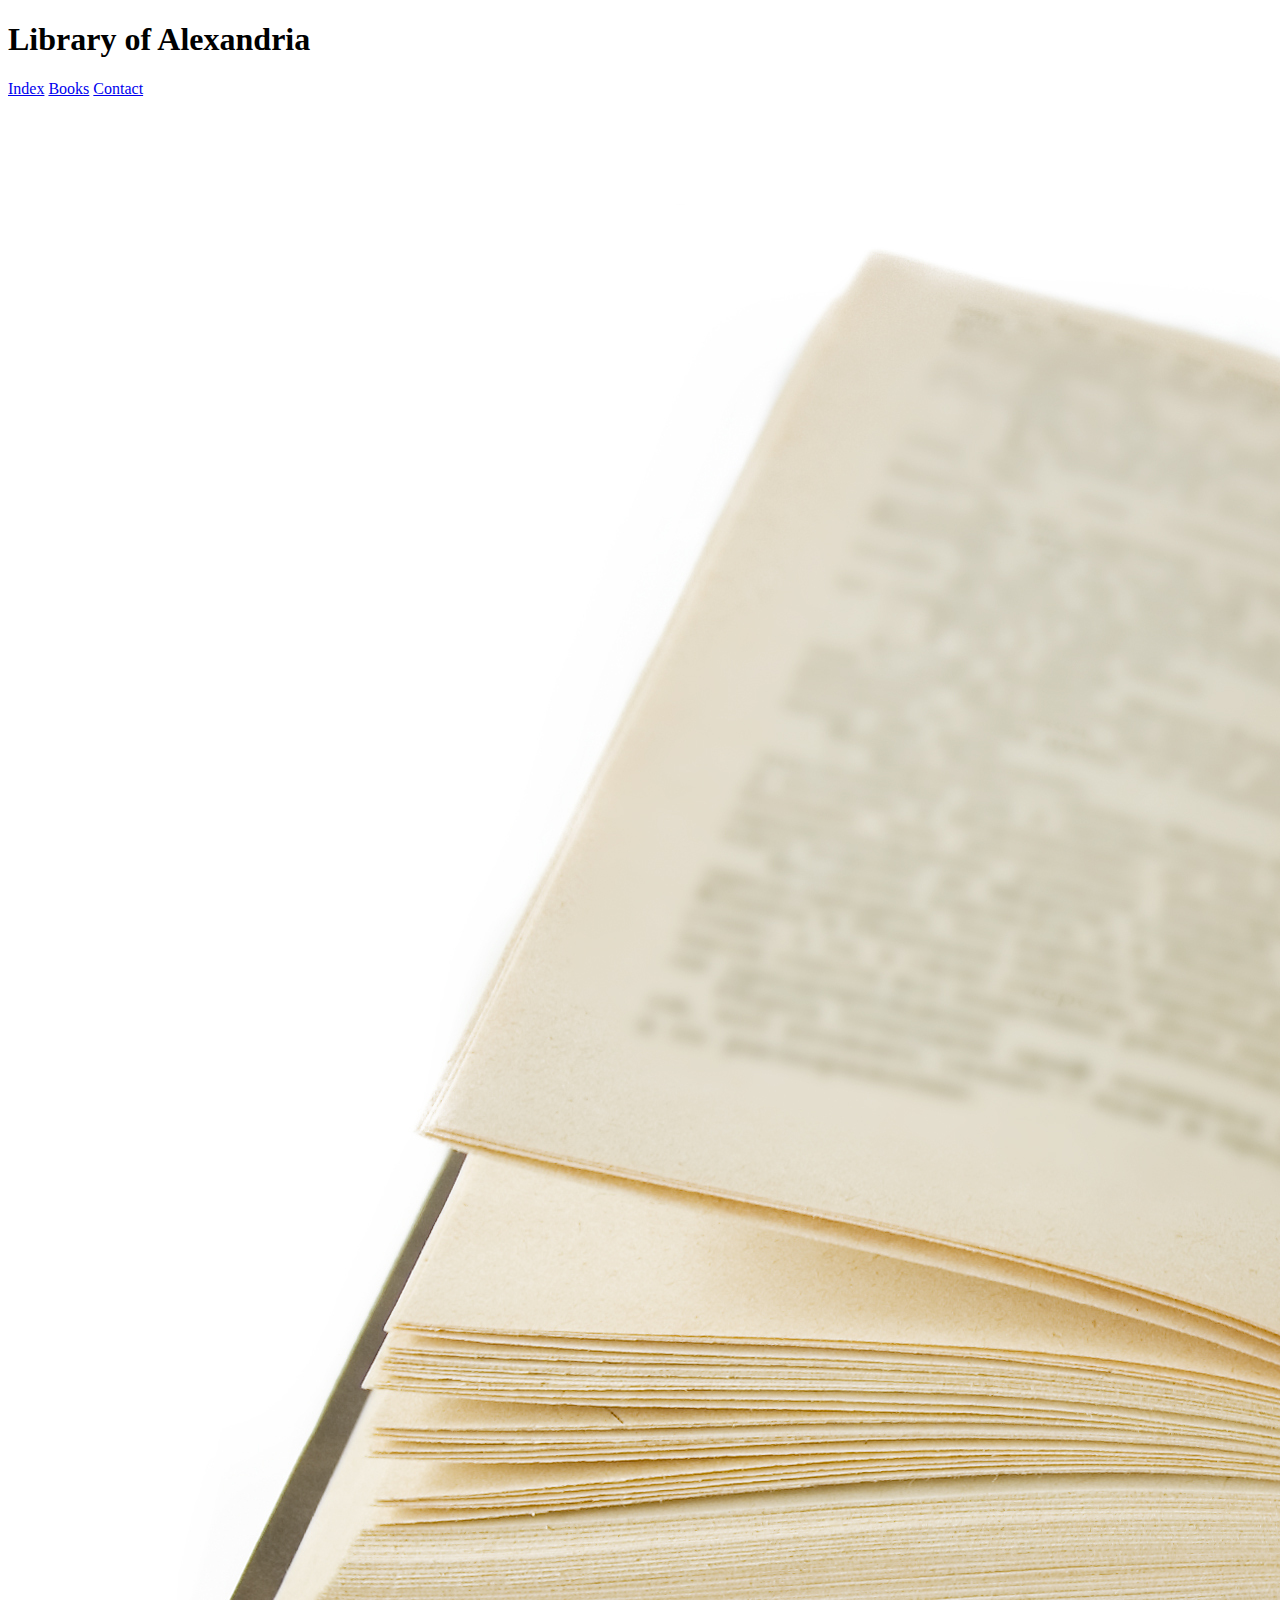
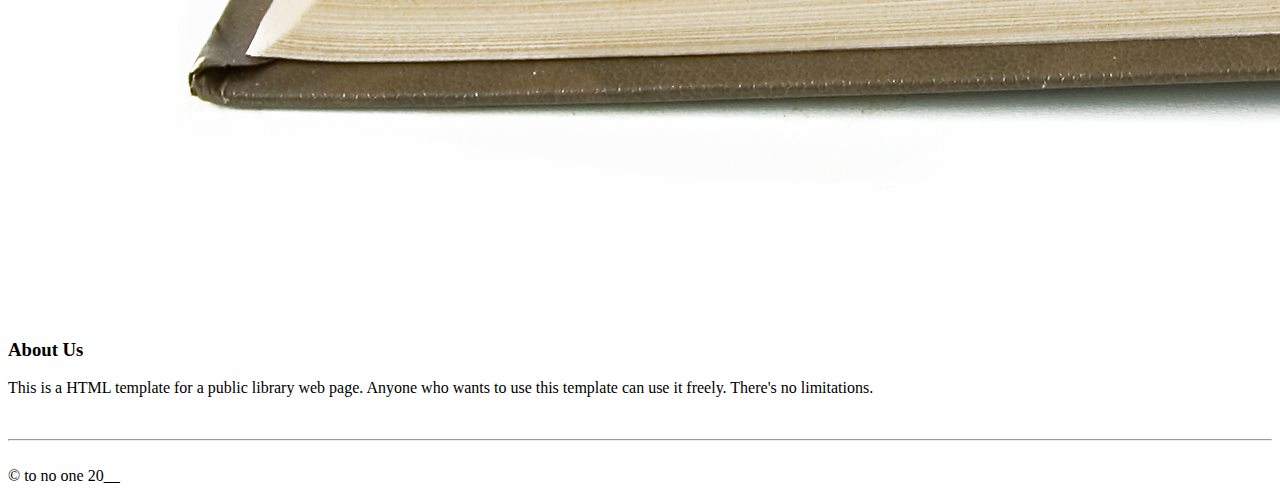
<file: index.html>
<!DOCTYPE html>
<html>
    <head>
        <title>Well Known Library</title>
        <link href="title.png" rel="icon">
        <link href="https://shivendrasaurav.github.io/Fluent-Design-For-Web/fluent.css" rel="stylesheet" type="text/css">
        <meta charset="UTF-8">
        <meta name="description" content="An Example Description">
        <meta name="viewport" content="width=initial-width, intial-scale=1.0">
    </head>
    <body>
        <h1>Library of Alexandria</h1>
        <a href="index.html">Index</a>
        <a href="books.html">Books</a>
        <a href="contact.html">Contact</a><br><br>
        <img src="background.jpg">
        <h3>About Us</h3>
        <p>
            This is a HTML template for a  public library
            web page. Anyone who wants to use this template 
            can use it freely. There's no limitations. 
        </p>
        <br>
        <footer>
            <hr>
            <br>
            <span>&copy; to no one 20__</span>
        </footer>
    </body>
</html>
</file>
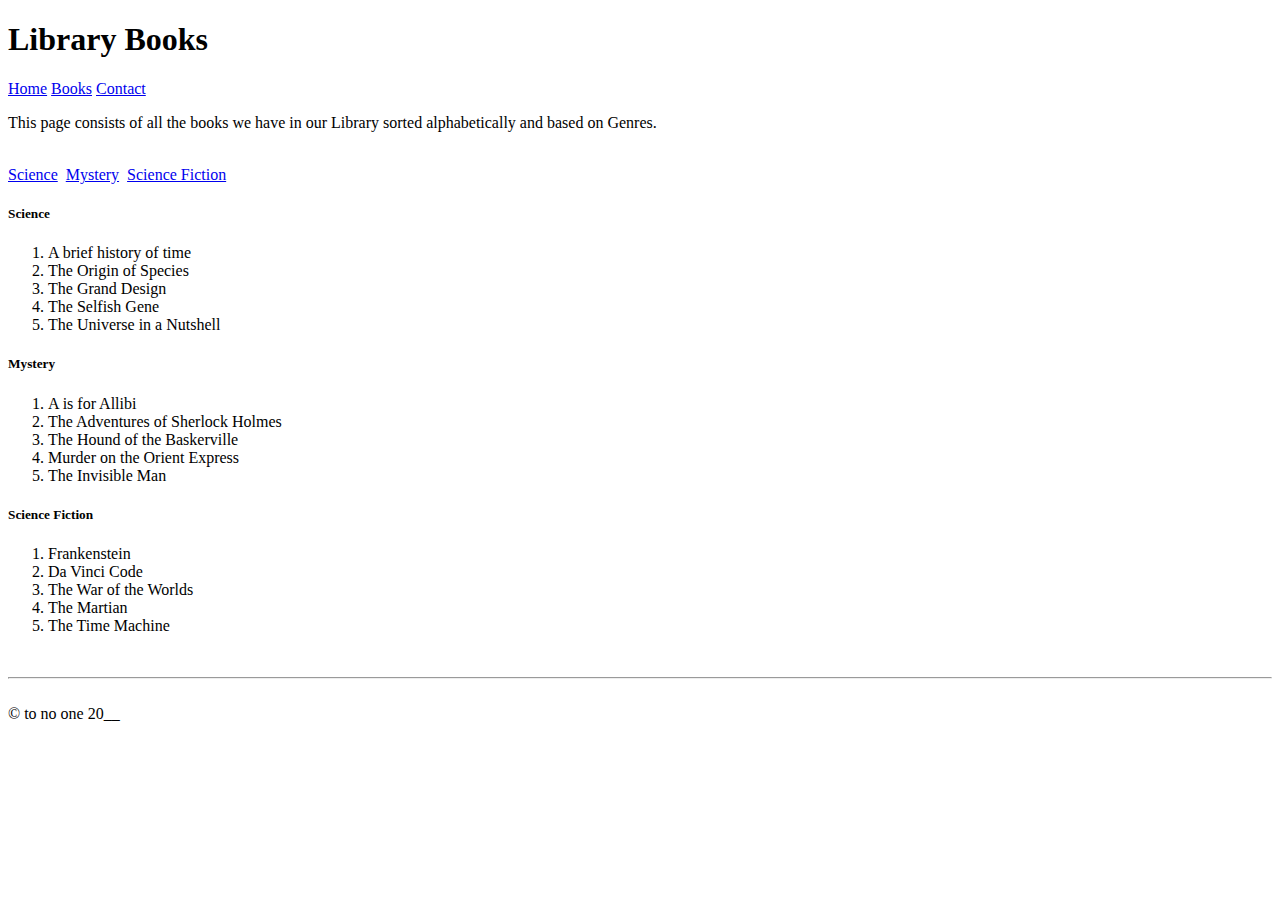
<file: books.html>
<!DOCTYPE html>
<html>
    <head>
        <title>Library - Books</title>
        <link href="title.png" rel="icon">
        <link href="https://shivendrasaurav.github.io/Fluent-Design-For-Web/fluent.css" rel="stylesheet" type="text/css">
        <meta charset="UTF-8">
        <meta name="description" content="An Example Description">
        <meta name="viewport" content="width=initial-width, intial-scale=1.0">
    </head>
    <body>
        <h1>Library Books</h1>
        <a href="index.html">Home</a>
        <a href="books.html">Books</a>
        <a href="contact.html">Contact</a>
        <p>
            This page consists of all the books we have in 
            our Library sorted alphabetically and based on 
            Genres.
        </p><br>
        <a href="#science">Science</a>&nbsp;
        <a href="#mystery">Mystery</a>&nbsp;
        <a href="#scifi">Science Fiction</a>&nbsp;
        <h5>Science</h5>
        <ol id="science">
            <li>A brief history of time</li>
            <li>The Origin of Species</li>
            <li>The Grand Design</li>
            <li>The Selfish Gene</li>
            <li>The Universe in a Nutshell</li>
        </ol>
        <h5>Mystery</h5>
        <ol id="mystery">
            <li>A is for Allibi</li>
            <li>The Adventures of Sherlock Holmes</li>
            <li>The Hound of the Baskerville</li>
            <li>Murder on the Orient Express</li>
            <li>The Invisible Man</li>
        </ol>
        <h5>Science Fiction</h5>
        <ol id="scifi">
            <li>Frankenstein</li>
            <li>Da Vinci Code</li>
            <li>The War of the Worlds</li>
            <li>The Martian</li>
            <li>The Time Machine</li>
        </ol>
        <br>
        <footer>
            <hr>
            <br>
            <span>&copy; to no one 20__</span>
        </footer>
    </body>
</html>
</file>
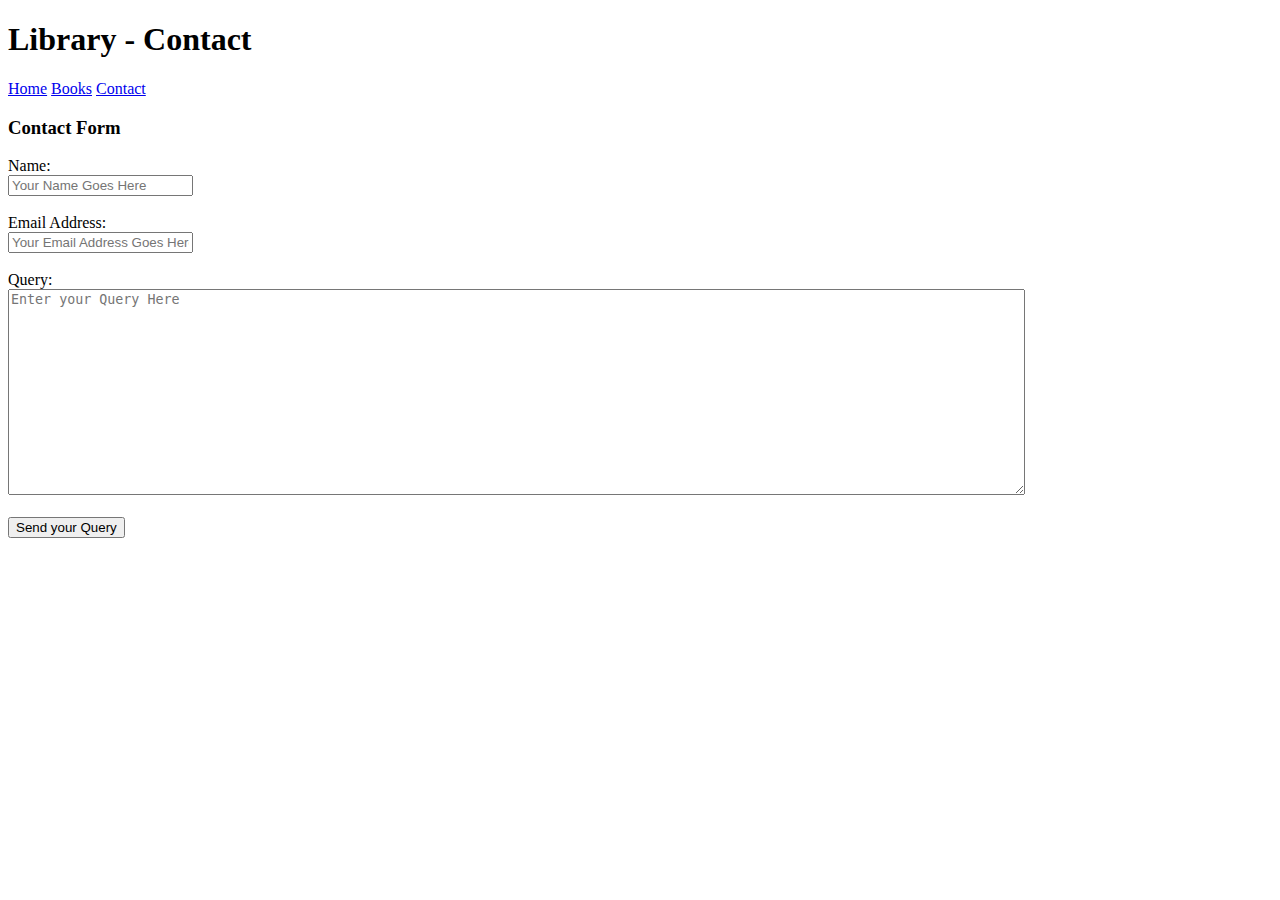
<file: contact.html>
<!DOCTYPE html>
<html>
    <head>
        <title>Library - Contact</title>
        <link href="title.png" rel="icon">
        <link href="https://shivendrasaurav.github.io/Fluent-Design-For-Web/fluent.css" rel="stylesheet" type="text/css">
        <meta charset="UTF-8">
        <meta name="description" content="An Example Description">
        <meta name="viewport" content="width=initial-width, intial-scale=1.0">
    </head>
    <body>
        <h1>Library - Contact</h1>
        <a href="index.html">Home</a>
        <a href="books.html">Books</a>
        <a href="contact.html">Contact</a>
        <br>
        <h3>Contact Form</h3>
        <form action="index.html">
            <label>Name: </label><br>
            <input type="text" placeholder="Your Name Goes Here">
            <br><br>
            <label>Email Address: </label><br>
            <input type="email" placeholder="Your Email Address Goes Here">
            <br><br>
            <label>Query: </label><br>
            <textarea placeholder="Enter your Query Here" style="height: 200px; width: 80%"></textarea>
            <br><br>
            <input type="submit" value="Send your Query">        
        </form>
    </body>
</html>
</file>
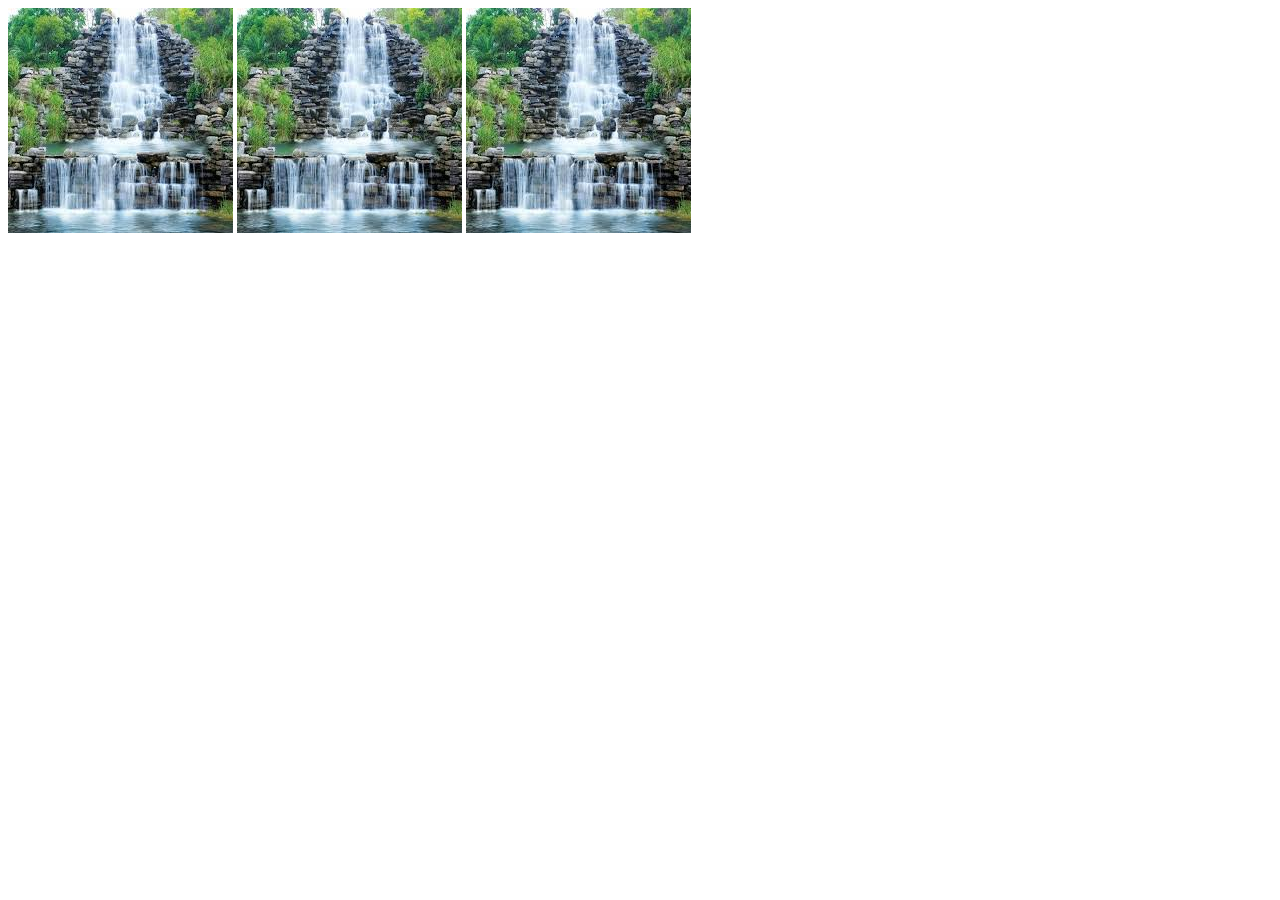
<file: file.html>
<html>
    <head>
        <link rel="stylesheet" type="text/css" href="file.css">
        <title>responsive page</title>
    </head>
    <body>
        <div class="col lg4 med6 sml2">
            <img src="images/waterfall.jpg">
        </div>
        <div class="col lg4 med6 sml2">
            <img src="images/waterfall.jpg">
        </div>
        <div class="col lg4 med6 sml2">
            <img src="images/waterfall.jpg">
        </div>
    </body>
</html>
</file>
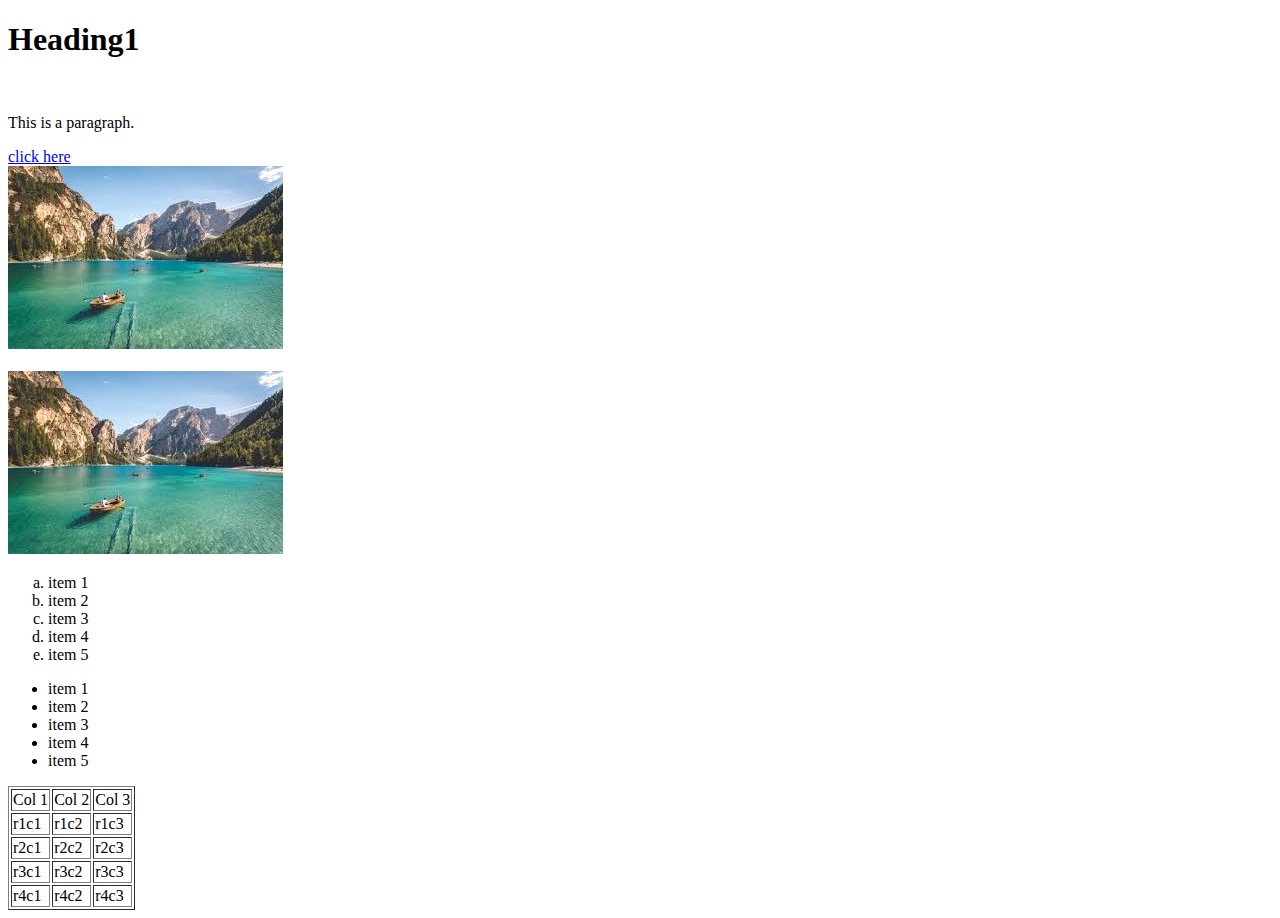
<file: new.html>
<!DOCTYPE html>
<html>
    <head>
        <title>Frontend Workshop</title>
    </head>
    <body>
        <h1>Heading1</h1>
        <br>
        <p>
            This is a paragraph.
        </p>
        <a href="https://www.google.co.in">click here</a><br>
        <img src="images/1.jpg"><br><br>
        <a href="https://www.google.co.in"><img src="images/1.jpg"></a>
        <ol type="a">
            <li>item 1</li>
            <li>item 2</li>
            <li>item 3</li>
            <li>item 4</li>
            <li>item 5</li>
        </ol>
    
    <ul >
        <li>item 1</li>
        <li>item 2</li>
        <li>item 3</li>
        <li>item 4</li>
        <li>item 5</li>  
    </ul>

    <table border="1">
        <thead>
          <td>Col 1</td>
          <td>Col 2</td>
          <td>Col 3</td>
        </thead>
        <tbody>
            <tr>
          <td>r1c1</td>
          <td>r1c2</td>
          <td>r1c3</td>
        </tr>
        <tr>
          <td>r2c1</td>
          <td>r2c2</td>
          <td>r2c3</td>
        </tr>
        <tr>
          <td>r3c1</td>
          <td>r3c2</td>
          <td>r3c3</td>
        </tr>
        <tr>
          <td>r4c1</td>
          <td>r4c2</td>
          <td>r4c3</td>
        </tr>
     </tbody>
      </table>
      
    
    
    
    </body>
</html>
</file>
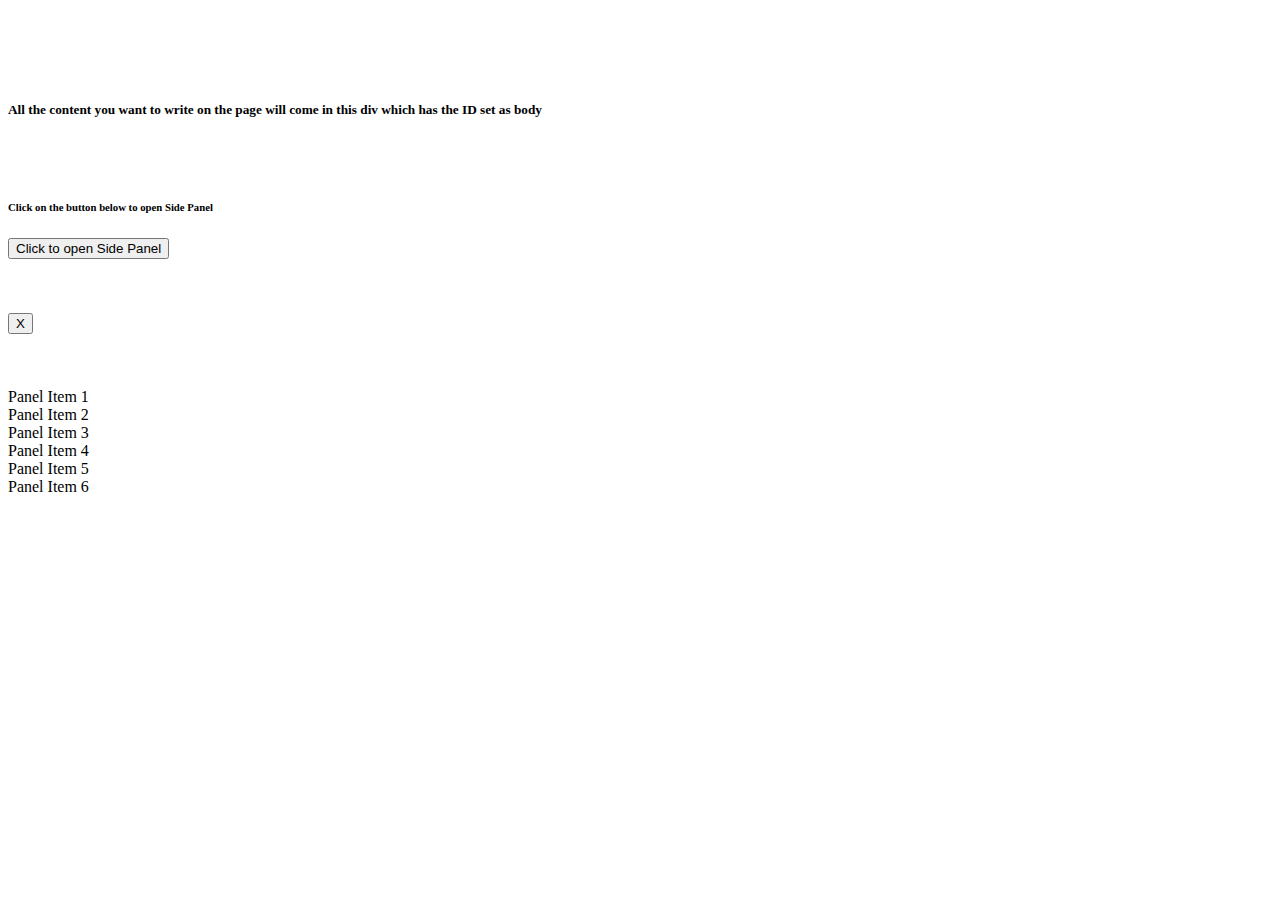
<file: sidepanel.html>
<!DOCTYPE html>
<html lang="en">
<head>
    <meta charset="UTF-8">
    <meta name="viewport" content="width=device-width, initial-scale=1.0">
    <link href="https://fluentdesignforweb.github.io/normalize.css" type="text/css" rel="stylesheet">
    <link href="https://fluentdesignforweb.github.io/fluent.css" type="text/css" rel="stylesheet">
    <title>Side Panel</title>
    <script src="https://fluentdesignforweb.github.io/fluent.js"></script>
</head>
<body>
    <div id="body">

        <br><br><br><br>

        <h5>All the content you want to write on the page will come in this div which has the ID set as body</h5>
        <br><br>
        <h6>Click on the button below to open Side Panel</h6>
        <button class="frost_container small primary_blue" onmouseover="frosting();" onclick="openside1();">
            <span class="frost">Click to open Side Panel</span>
        </button>

        <br><br><br><br>

    </div>

    <div id="side1" class="sidepanel_container">
        <div class="sidepanel_content zi3 right">
            <button class="primary_red right ta_center mod_close_btn" onclick="closeside1();">X</button>
            <br><br><br><br>
            <div class="page_container">
                <div class="large12 panel_item">Panel Item 1</div>
                <div class="large12 panel_item">Panel Item 2</div>
                <div class="large12 panel_item">Panel Item 3</div>
                <div class="large12 panel_item">Panel Item 4</div>
                <div class="large12 panel_item">Panel Item 5</div>
                <div class="large12 panel_item">Panel Item 6</div>
            </div>
        </div>
    </div>
</body>
</html>
</file>
<file: file.css>
.col{
    display:inline-block;
}
@media(min-width:1100px;){
.lg12{width:98.48%;
    }
.lg11{width:90.28%;

}
.lg10{width:82.08%;

}
.lg9{width:73.88%;

}
.lg8{width:65.68%;}
.lg7{width:57.48%;}
.lg6{width: 49.28%;}
.lg5{width:41.08% ;}
.lg4{width:32.88%;}
.lg3{width: 24.99;}
.lg2{width: 16.66%;}
.lg1{
    width:8.33%;
}}

@media (min-width: 700px) and (max-width: 1099px){
    .med12{width: 98.48%;}
    .med11{width: 90.28%;}
    .med10{width: 82.08%;}
    .med9{width: 73.88%;}
    .med8{width: 65.68%;}
    .med7{width: 57.48%;}
    .med6{width: 49.28%;}
    .med5{width: 41.08%;}
    .med4{width: 32.88%;}
    .med3{width: 24.68%;}
    .med2{width: 16.48%;}
    .med1{width: 8.2%;}
    .med0{display:none; width: 0%;}
    }

    @media (max-width: 699px){
        .sml12, .sml11{width: 90.28%;}
        .sml10, .sml9{width: 73.88%;}
        .sml8, .sml7{width: 57.48%;}
        .sml6, .sml5{width: 41.08%;}
        .sml4, .sml3{width: 24.68%;}
        .sml2, .sml1{width: 8.2%;}
        .sml0{display:none; width: 0%;}        
    }


img{
    width:100%;
}
</file>
